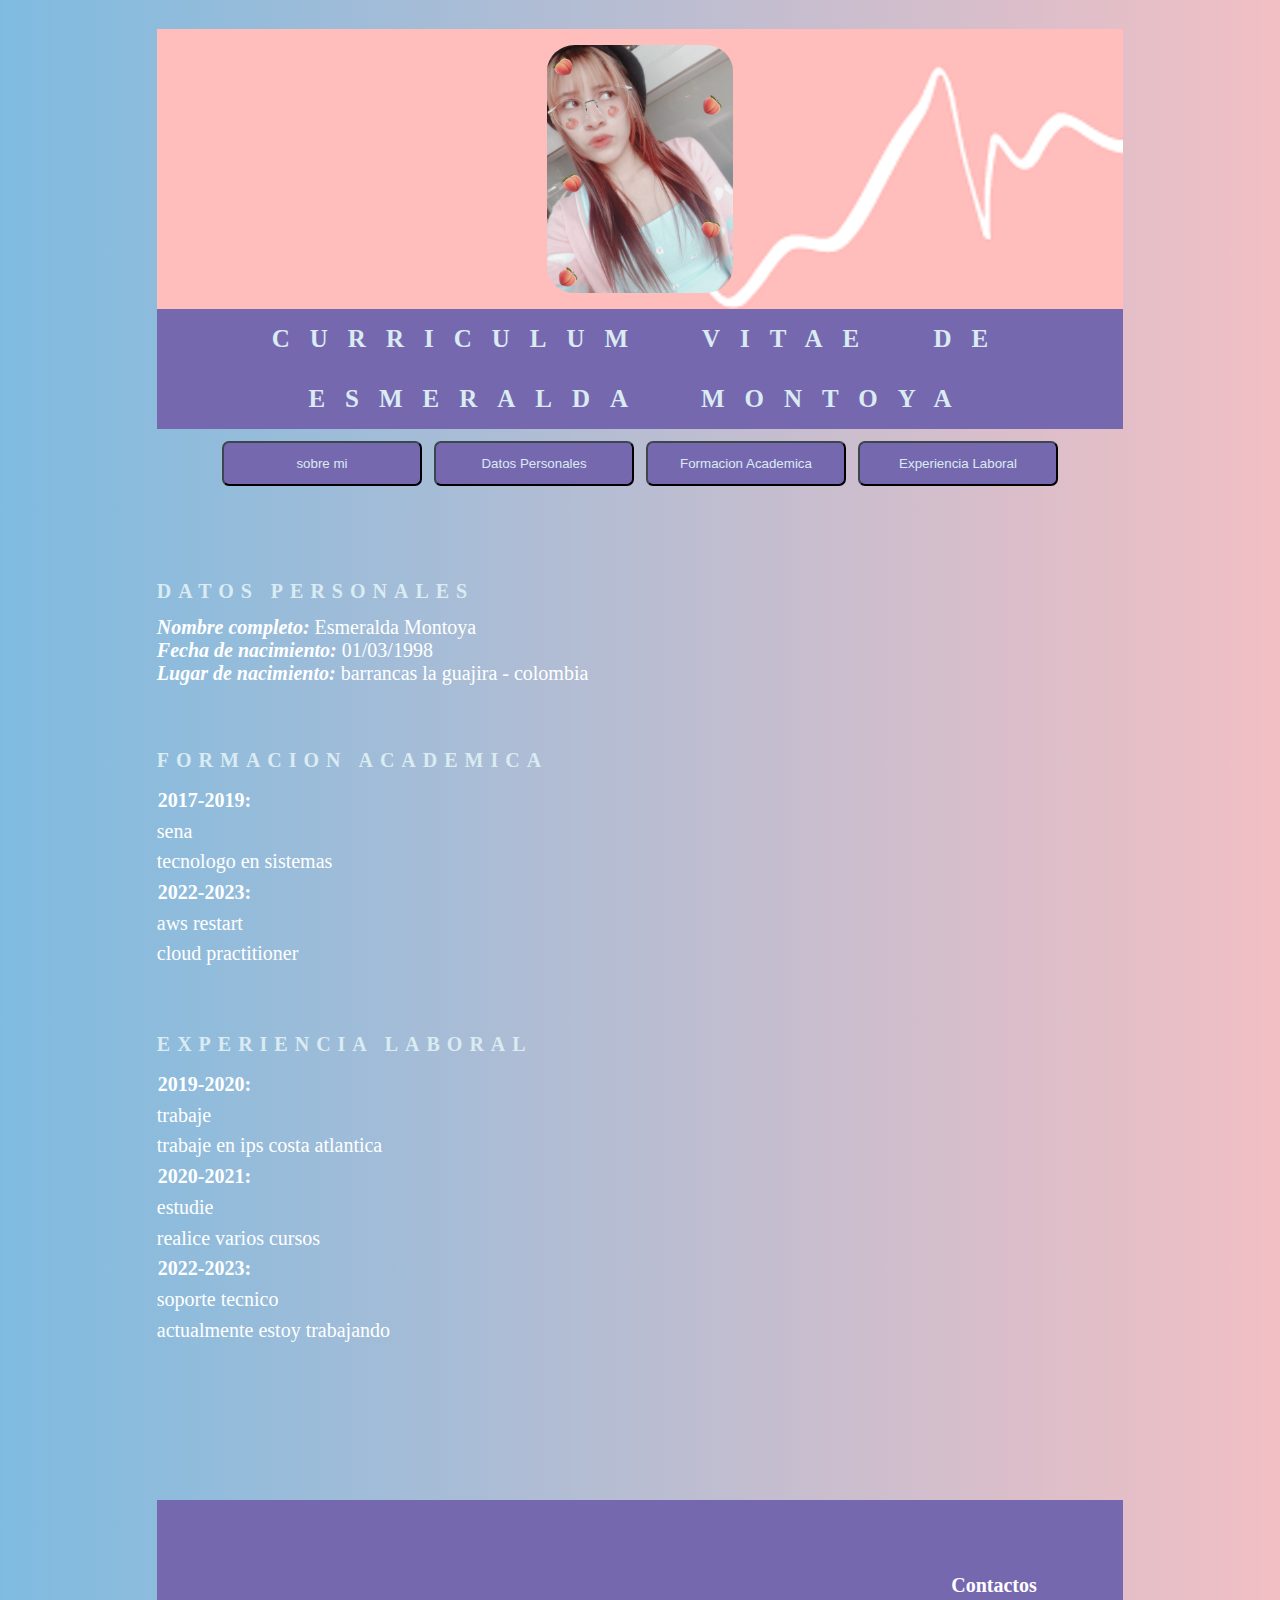
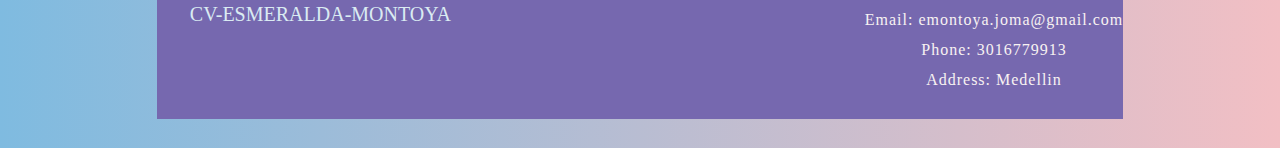
<file: index.html>
<!DOCTYPE html>
<html lang="en">
<head>
    <meta charset="UTF-8">
    <meta http-equiv="X-UA-Compatible" content="IE=edge">
    <meta name="viewport" content="width=device-width, initial-scale=1.0">
    <title>cv-esmeralda-montoya</title>
    <link rel="stylesheet" href="https://cdnjs.cloudflare.com/ajax/libs/font-awesome/6.4.0/css/all.min.css" integrity="sha512-iecdLmaskl7CVkqkXNQ/ZH/XLlvWZOJyj7Yy7tcenmpD1ypASozpmT/E0iPtmFIB46ZmdtAc9eNBvH0H/ZpiBw==" crossorigin="anonymous" referrerpolicy="no-referrer" />
    <link rel="stylesheet" href="css/style.css">
</head>
<body>
    <header> 
        <div class="logo">
            <img src="img/esme.jpg" alt="logo">
        </div>
        <h1>
            curriculum   vitae    de   esmeralda    montoya
            </h1>

            
           <nav class="links"> 
               <ul>
                <a href="sobremi.html"><li><button>sobre mi</button></li></a>
                <a href="#d"><li><button id="d">Datos Personales</button></li></a>
                <a href="#f"><li><button id="f">Formacion Academica</button></li></a>
                <a href="#e"><li><button id="e">Experiencia Laboral</button></li></a>
                
               </ul>
           </nav>
        
    </header>
    <main>
      
        <section class="informacion">

            <h2 class="datos">
                datos personales  
            </h2>
            <ul>
                <li><span>Nombre completo:</span> Esmeralda Montoya</li>
                <li><span>Fecha de nacimiento:</span> 01/03/1998</li>
                <li><span>Lugar de nacimiento:</span> barrancas la guajira - colombia </li>
                
            </ul>
            </section>

            <section class="form">
                <h2>formacion academica</h2>
                <dl>
                      <dt><span>2017-2019:</span></dt>
                      <dd>sena </dd>
                    <dd>
                        tecnologo en sistemas
                    </dd>
    
                    <dt><span>2022-2023:</span></dt>
                    <dd>
                        aws restart
                    </dd>   
                    <dd>cloud practitioner</dd>
                </dl>
            </section>

            <section class="form">
                <h2>experiencia laboral</h2>
                <dl>
                    <dt><span>2019-2020:</span></dt>
                    <dd>trabaje</dd>
                    <dd>trabaje en ips costa atlantica</dd>
                    <dt><span>2020-2021:</span> </dt>
                    <dd>estudie</dd>
                    <dd>realice varios cursos</dd>
                    <dt><span>2022-2023:</span></dt>
                    <dd>soporte tecnico</dd>
                    <dd>actualmente estoy trabajando</dd>
                </dl>
                
              </section>
    </main>
    <footer id="page-footer">
        <div class="ftcontainer">
            <p class="figure">cv-esmeralda-montoya</p>
    
            <div class="footer__menu">
                <p class="ft-social">
                    <a href="https://www.twitter.com/" target="_blank"><i class="fa-brands fa-twitter"></i></a>
                    <a href="https://www.instagram.com/" target="_blank"><i class="fa-brands fa-instagram"></i></a>
                    <a href="https://www.linkedin.com/feed/" target="_blank"><i class="fa-brands fa-linkedin"></i></a>
                    <a href="https://github.com/" target="_blank"><i class="fa-brands fa-github"></i></a>
                </p>
                <div class="footer__menu">
                    <h4 class="footer__title">Contactos</h4>
                    <p class="footer__info">
                        <i class="fa-solid fa-envelope"></i>
                        Email: emontoya.joma@gmail.com
                    </p>
                    <p class="footer__info">
                        <i class="fa-solid fa-mobile"></i>
                        Phone: 3016779913
                    </p>
                    <p class="footer__info">
                        <i class="fa-solid fa-location-dot"></i>
                        Address: Medellin
                    </p>
    
                </div>
            </div>
        </div>
        
    </footer>

   
</body>
</html>
</file>
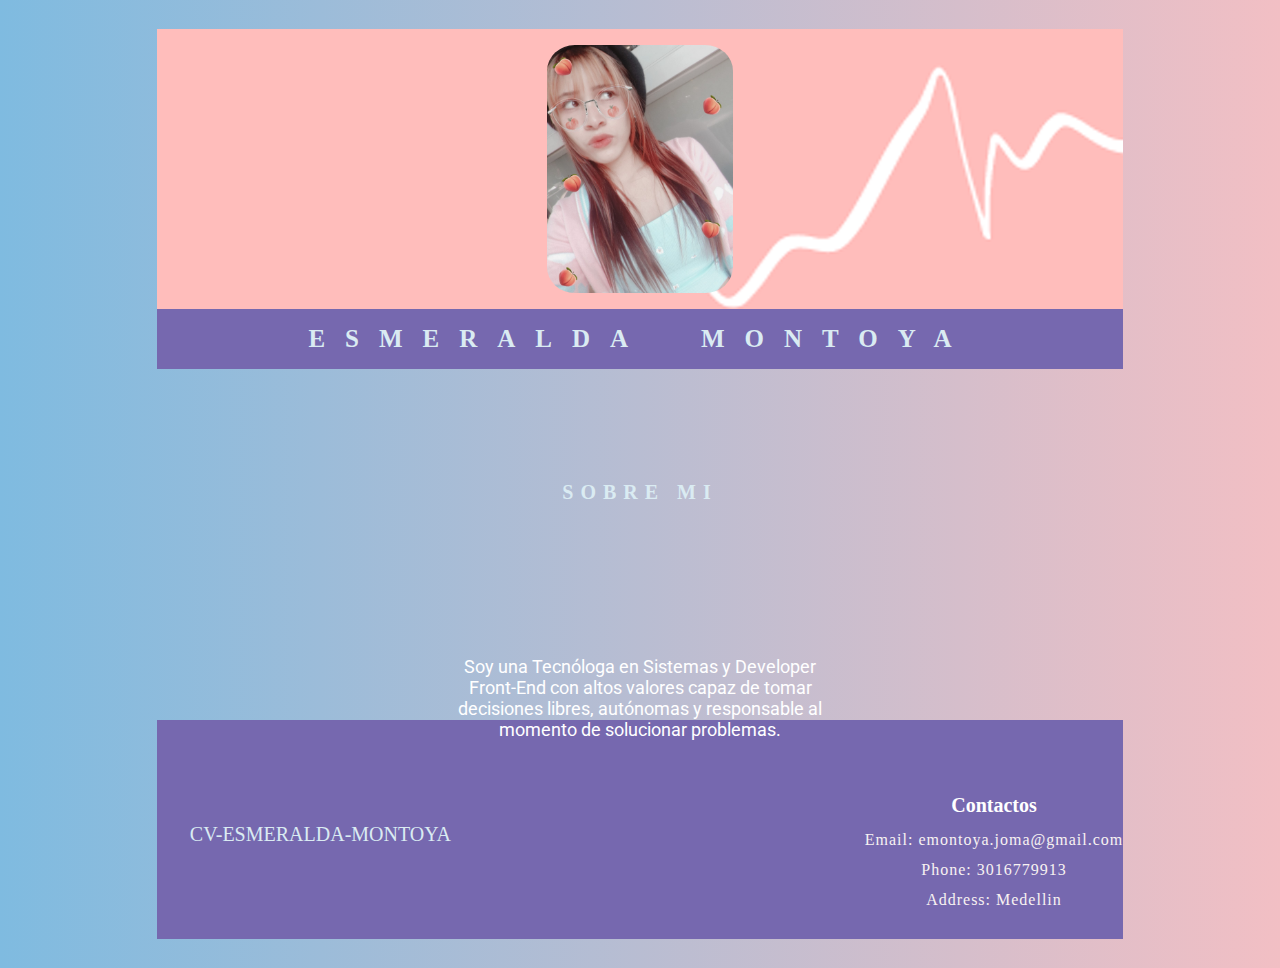
<file: sobremi.html>
<!DOCTYPE html>
<html lang="en">
<head>
    <meta charset="UTF-8">
    <meta http-equiv="X-UA-Compatible" content="IE=edge">
    <meta name="viewport" content="width=device-width, initial-scale=1.0">
    <title>cv-esmeralda-montoya</title>
    <link rel="stylesheet" href="https://cdnjs.cloudflare.com/ajax/libs/font-awesome/6.4.0/css/all.min.css" integrity="sha512-iecdLmaskl7CVkqkXNQ/ZH/XLlvWZOJyj7Yy7tcenmpD1ypASozpmT/E0iPtmFIB46ZmdtAc9eNBvH0H/ZpiBw==" crossorigin="anonymous" referrerpolicy="no-referrer" />
    <link rel="stylesheet" href="css/style.css">
</head>
<body>
    <header> 
        <div class="logo">
            <img src="img/esme.jpg" alt="logo">
        </div>
        <h1>
            esmeralda montoya
            </h1>
         
    </header>
    <main>
        <section class="sobre-mi">
            <a href="index.html"><i class="fa-sharp fa-solid fa-circle-left"></i></a>
            <h2 class="me">sobre mi</h2>
            
            
                
            
                <p>Soy una Tecnóloga en Sistemas y Developer Front-End con altos 
                valores capaz de tomar decisiones libres,
                autónomas y responsable al momento de solucionar problemas.</p>
            
    
        </section>
        
    </main>
    <footer id="page-footer">
        <div class="ftcontainer">
            <p class="figure">cv-esmeralda-montoya</p>
    
            <div class="footer__menu">
                <p class="ft-social">
                    <a href=""><i class="fa-brands fa-facebook"></i></a>
                    <a href=""><i class="fa-brands fa-instagram"></i></a>
                    <a href=""><i class="fa-brands fa-linkedin"></i></a>
                    <a href=""><i class="fa-brands fa-github"></i></a>
                </p>
                <div class="footer__menu">
                    <h4 class="footer__title">Contactos</h4>
                    <p class="footer__info">
                        <i class="fa-solid fa-envelope"></i>
                        Email: emontoya.joma@gmail.com
                    </p>
                    <p class="footer__info">
                        <i class="fa-solid fa-mobile"></i>
                        Phone: 3016779913
                    </p>
                    <p class="footer__info">
                        <i class="fa-solid fa-location-dot"></i>
                        Address: Medellin
                    </p>
    
                </div>
            </div>
        </div>
    </footer>
        
</body>
</html>
</file>
<file: css/style.css>
@import url('https://fonts.googleapis.com/css2?family=Roboto:ital,wght@0,100;0,300;0,400;0,500;0,700;0,900;1,100;1,300;1,400;1,500;1,700&display=swap');


* {
    padding: 0%;
    margin: 0%;
    box-sizing: border-box;
}

html {
    scroll-behavior: smooth;
}


body {
    background: linear-gradient(to right, #7FBBE0 0%, #f2bfc4 100%);
    color: #FFFF;
    max-width: 80%;
    max-height: auto;
    display: block;
    margin-left: auto;
    margin-right: auto;
    padding: 1.8rem;
}

header nav {
    display: flex;
    flex-direction: column;
    text-align: center;
    padding-bottom: 60px;
    margin: 12px;


}

header a {
    list-style: none;
    text-decoration: none;
    padding: 3px 1px;
    font-weight: bold;




}

header button {
    background-color: #7668af;
    color: #daebf2;
    border-radius: 7px;
    border-color: #3b474c;
    height: 45px;
    width: 200px;

}

header button:hover {
    color: #7668af;
    background-color: #f2bfc4;
    cursor: pointer;
    transform: scale(1.1);
    padding-left: 3px;
    font-size: 14px;
    box-shadow: 0px 0px 10px 0px rgba(0, 0, 0, 0.5);

}



nav li {
    display: inline;
    padding-left: 3px;
    padding-right: 3px;
    ;

}

.logo {
    background-image: url("../img/back.png");
    display: flex;
    justify-content: center;
    background-repeat: no-repeat;
    background-position: right center;

}


img {
    padding: 1rem 0 1rem 0;
    align-items: center;
    justify-content: center;
    height: 280px;
    border-radius: 15%;


}

img:hover {
    filter: blur(-1px);
    transform: scale(1.1);
}



h1 {
    text-align: center;
    background-color: #7668af;
    color: #daebf2;
    text-transform: uppercase;
    font-family: 'roboto' sans-serif;
    word-spacing: 24px;
    font-size: 25px;
    word-spacing: 28px;
    letter-spacing: 20px;
    line-height: 60px;
    font-style: normal;
    margin-top: 0%;

}

.datos {
    margin-top: 20px;

}

h2 {

    text-transform: uppercase;
    line-height: 50px;
    position: relative;
    font-size: 20px;
    color: #daebf2;
    letter-spacing: 7px;
    font-style: normal;
    display: grid;
    margin-top: 50px;


}



.form {
    font-size: 20px;
    font-weight: 400;
    line-height: 30.7px;
    font-weight: lighter;


}



.form dt span {
    font-size: 20px;
    font-weight: 400;
    font-weight: bold;
    font-style: normal;
    position: relative;
    top: 0px;
    left: 1px;



}


.informacion ul li {
    font-size: 20px;
    font-weight: 400;
    font-style: normal;
    list-style: none;

}

.informacion ul li span {
    font-size: 20px;
    font-weight: 400;
    font-weight: bold;
    font-style: italic;



}



footer {
    margin-top: 99px;
    text-align: center;
    line-height: 15px;
    font-style: normal;
    color: #daebf2;
    font-size: 15px;
    background-color: #7668af;
    justify-content: space-between;
    padding: 10px 0 0 10px;
    bottom: -3px;
    margin-top: 16%;



}

.ftcontainer {
    display: flex;
    padding: 10px 0;
    justify-content: center;
    flex-direction: column;
    align-content: center;
    align-items: flex-start;
    flex-wrap: nowrap;
    background-color: #7668af;




}

footer a:hover {
    color: #f2bfc4;

}


footer a {
    font-size: 1.5em;
    margin-left: 0.5em;
    margin-right: 0.5em;
    margin-top: 1em;
    color: #daebf2;
    line-height: 45px;

}



.footer .p {
    color: #f3f2f8;
    text-align: center;


}

.footer__menu {
    max-width: 300px;
    grid-column: 1/3;
    grid-row-start: 1;
    padding-left: 1em;
    line-height: 20px;



}


.social-link {
    color: #1a0f62;
    border-radius: 100%;
    display: inline-block;
    width: 30px;
    border: 0;
    height: auto;
    font-size: 16px;
    line-height: inherit;


}



.social-link {
    padding: 0;
    margin: 0;
    list-style: none;


}


.footer__title {
    font-weight: bold;
    margin-bottom: 10px;
    color: #fff;
    font-size: 20px;



}

.footer__info {
    font-size: 16px;
    line-height: 30px;
    letter-spacing: 1px;
    color: rgb(248, 242, 242);


}


.sobre-mi {
    justify-content: center;
    text-align: justify;
    padding: 5%;
}

.sobre-mi p {
    text-align: center;
    font-size: 3rem;
    font-family: roboto, serif;
    text-align: center;
    font-size: 18px;
    float: none;
    position: absolute;
    top: 84%;
    left: 50%;
    width: 400px;
    height: 200px;
    margin: -100px 0 0 -200px;

}




.sobre-mi a:hover {
    color: #7668af;
    background-color: #f2bfc4;
    cursor: pointer;
    box-shadow: 0px 0px 10px 0px rgba(0, 0, 0, 0.5)
}



.figure {
    text-align: center;
    color: #daebf2;
    line-height: 169px;
    font-weight: 400;
    font-size: 20px;
    margin-left: 23px;
    text-transform: uppercase;
}



#page-footer .ftcontainer {
    max-width: 1200px;
    padding: 20px 0;
    margin: 0 auto;
    flex-direction: row;
    justify-content: space-between;
}

.me {
    text-align: center;
}
</file>
